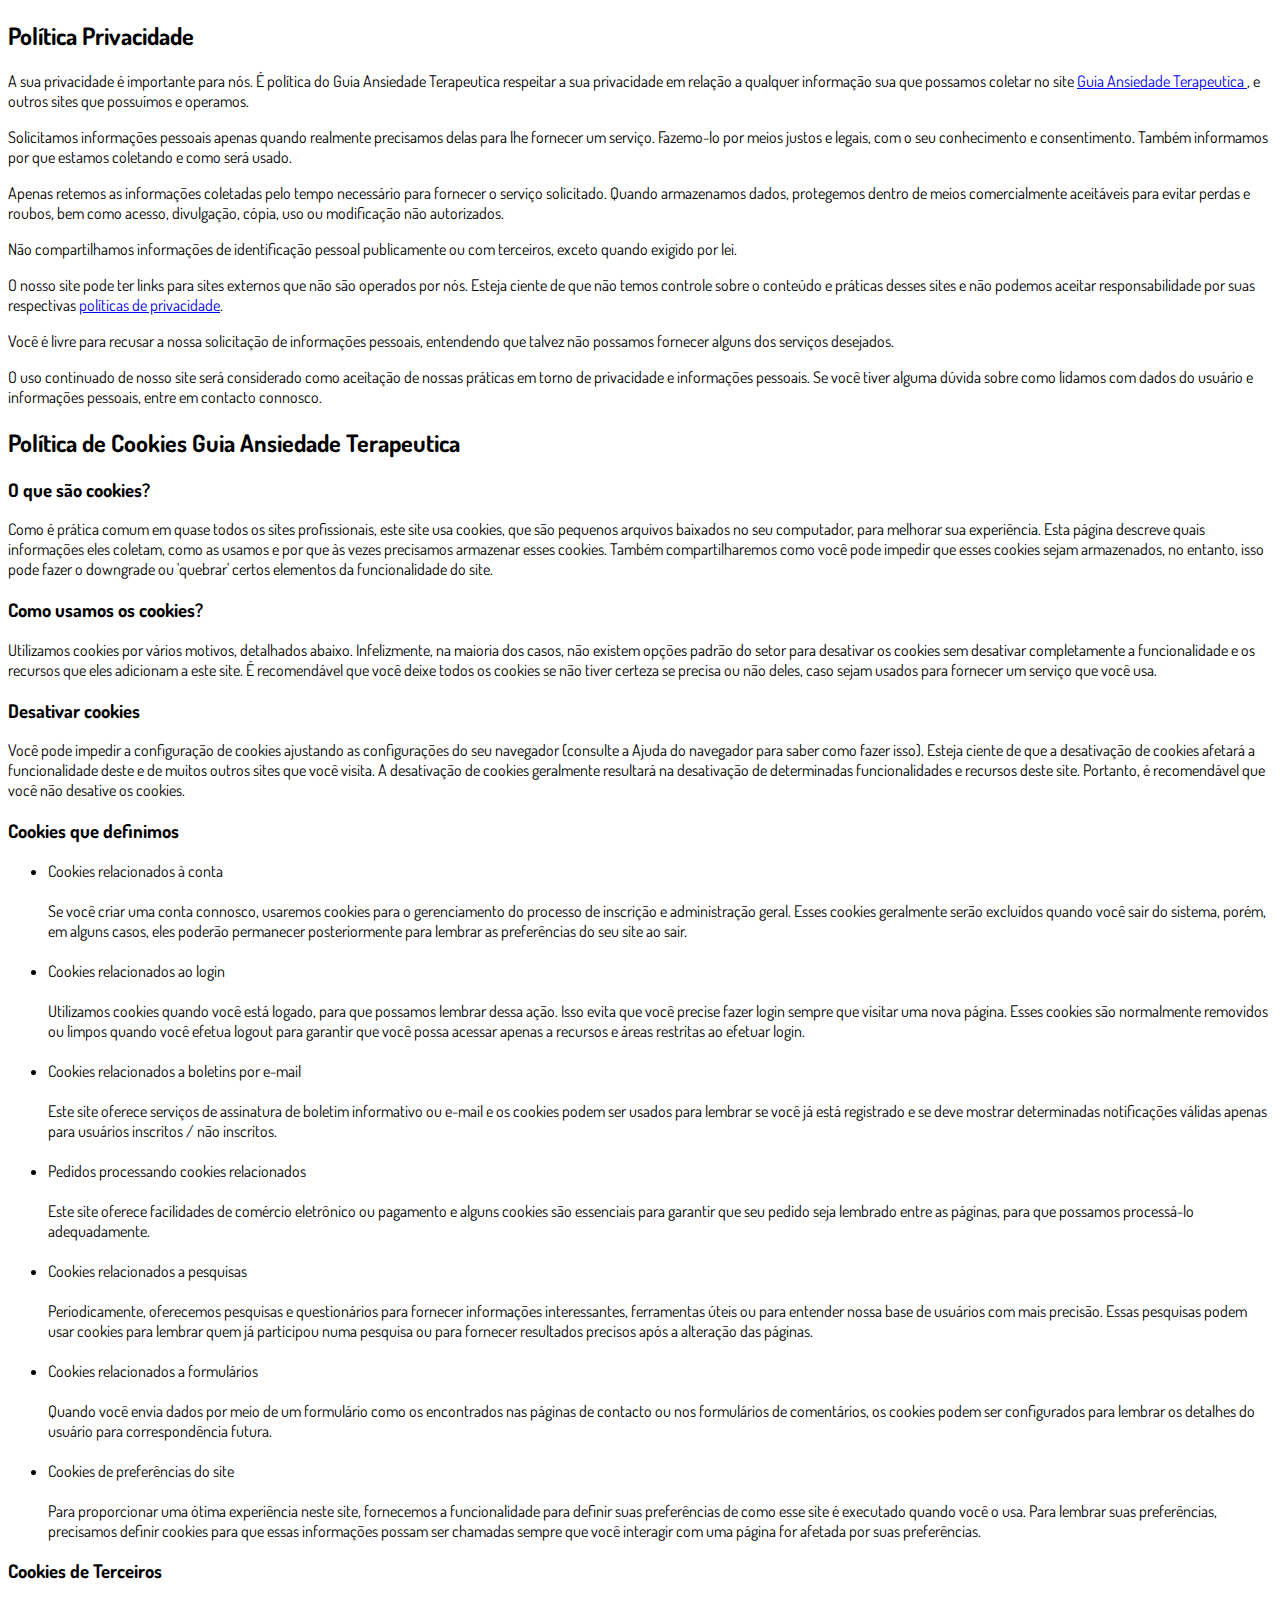
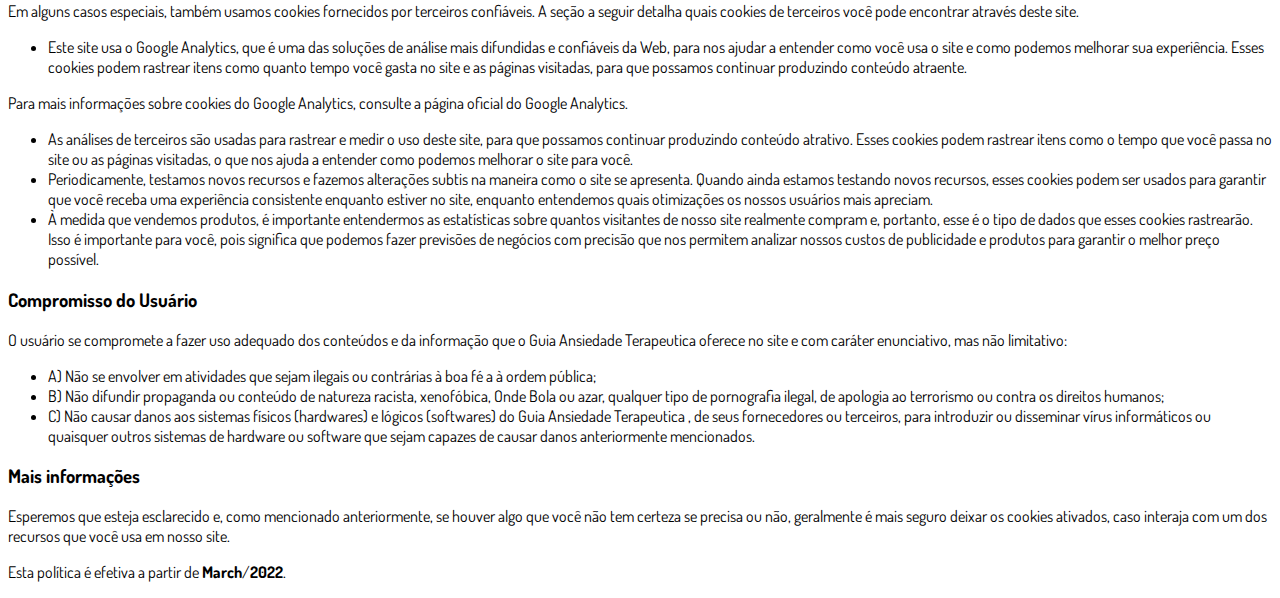
<file: privacidade.html>
<!DOCTYPE html>
<html lang="pt-br">
  <head>
    <meta charset="utf-8">
    <meta name="viewport" content="width=device-width, initial-scale=1, shrink-to-fit=no">

    <link rel="stylesheet" href="https://stackpath.bootstrapcdn.com/bootstrap/4.1.3/css/bootstrap.min.css" integrity="sha384-MCw98/SFnGE8fJT3GXwEOngsV7Zt27NXFoaoApmYm81iuXoPkFOJwJ8ERdknLPMO" crossorigin="anonymous">

    <link rel="preconnect" href="https://fonts.googleapis.com">
    <link rel="preconnect" href="https://fonts.gstatic.com" crossorigin>
    <link href="https://fonts.googleapis.com/css2?family=Dosis:wght@200;300;400;500;600;700;800&display=swap" rel="stylesheet">
    
    <!-- Ícone da Página -->
    <link rel="shortcut icon" type="image/jpg" href="./assets/img/favicon.png">

    <!-- Título da Página -->
    <title>Política de Privacidade | Guia Ansiedade Terapeutica </title>
    
    <style type="text/css">
      body {
        font-family: 'Dosis', sans-serif;
      }
    </style>

  </head>
  <body>
    
    <div class="container py-5">
      <div class="row justify-content-center">
        <div class="col-lg-8">
          <h2>Política Privacidade</h2>                    <p>A sua privacidade é importante para nós. É política do Guia Ansiedade Terapeutica respeitar a sua privacidade em relação a qualquer informação sua que possamos coletar no site <a href="#">Guia Ansiedade Terapeutica </a>, e outros sites que possuímos e operamos.</p>                    <p>Solicitamos informações pessoais apenas quando realmente precisamos delas para lhe fornecer um serviço. Fazemo-lo por meios justos e legais, com o seu conhecimento e consentimento. Também informamos por que estamos coletando e como será usado.                    </p>                    <p>Apenas retemos as informações coletadas pelo tempo necessário para fornecer o serviço solicitado. Quando armazenamos dados, protegemos dentro de meios comercialmente aceitáveis ​​para evitar perdas e roubos, bem como acesso, divulgação, cópia, uso ou                        modificação não autorizados.</p>                    <p>Não compartilhamos informações de identificação pessoal publicamente ou com terceiros, exceto quando exigido por lei.</p>                    <p>O nosso site pode ter links para sites externos que não são operados por nós. Esteja ciente de que não temos controle sobre o conteúdo e práticas desses sites e não podemos aceitar responsabilidade por suas respectivas <a href='https://politicaprivacidade.com' target='_BLANK'>políticas de privacidade</a>.                    </p>                    <p>Você é livre para recusar a nossa solicitação de informações pessoais, entendendo que talvez não possamos fornecer alguns dos serviços desejados.</p>                    <p>O uso continuado de nosso site será considerado como aceitação de nossas práticas em torno de privacidade e informações pessoais. Se você tiver alguma dúvida sobre como lidamos com dados do usuário e informações pessoais, entre em contacto connosco.</p>                    <h2>Política de Cookies Guia Ansiedade Terapeutica </h2>                    <h3>O que são cookies?</h3>                    <p>Como é prática comum em quase todos os sites profissionais, este site usa cookies, que são pequenos arquivos baixados no seu computador, para melhorar sua experiência. Esta página descreve quais informações eles coletam, como as usamos e por que às vezes                        precisamos armazenar esses cookies. Também compartilharemos como você pode impedir que esses cookies sejam armazenados, no entanto, isso pode fazer o downgrade ou 'quebrar' certos elementos da funcionalidade do site.</p>                    <h3>Como usamos os cookies?</h3>                    <p>Utilizamos cookies por vários motivos, detalhados abaixo. Infelizmente, na maioria dos casos, não existem opções padrão do setor para desativar os cookies sem desativar completamente a funcionalidade e os recursos que eles adicionam a este site. É recomendável                        que você deixe todos os cookies se não tiver certeza se precisa ou não deles, caso sejam usados ​​para fornecer um serviço que você usa.</p>                    <h3>Desativar cookies</h3>                    <p>Você pode impedir a configuração de cookies ajustando as configurações do seu navegador (consulte a Ajuda do navegador para saber como fazer isso). Esteja ciente de que a desativação de cookies afetará a funcionalidade deste e de muitos outros sites que                        você visita. A desativação de cookies geralmente resultará na desativação de determinadas funcionalidades e recursos deste site. Portanto, é recomendável que você não desative os cookies.</p>                    <h3>Cookies que definimos</h3>                    <ul>                        <li>                            Cookies relacionados à conta<br><br> Se você criar uma conta connosco, usaremos cookies para o gerenciamento do processo de inscrição e administração geral. Esses cookies geralmente serão excluídos quando você sair do sistema, porém, em alguns                            casos, eles poderão permanecer posteriormente para lembrar as preferências do seu site ao sair.<br><br>                        </li>                        <li>                            Cookies relacionados ao login<br><br> Utilizamos cookies quando você está logado, para que possamos lembrar dessa ação. Isso evita que você precise fazer login sempre que visitar uma nova página. Esses cookies são normalmente removidos ou limpos                            quando você efetua logout para garantir que você possa acessar apenas a recursos e áreas restritas ao efetuar login.<br><br>                        </li>                        <li>                            Cookies relacionados a boletins por e-mail<br><br> Este site oferece serviços de assinatura de boletim informativo ou e-mail e os cookies podem ser usados ​​para lembrar se você já está registrado e se deve mostrar determinadas notificações                            válidas apenas para usuários inscritos / não inscritos.<br><br>                        </li>                        <li>                            Pedidos processando cookies relacionados<br><br> Este site oferece facilidades de comércio eletrônico ou pagamento e alguns cookies são essenciais para garantir que seu pedido seja lembrado entre as páginas, para que possamos processá-lo adequadamente.<br><br>                        </li>                        <li>                            Cookies relacionados a pesquisas<br><br> Periodicamente, oferecemos pesquisas e questionários para fornecer informações interessantes, ferramentas úteis ou para entender nossa base de usuários com mais precisão. Essas pesquisas podem usar cookies                            para lembrar quem já participou numa pesquisa ou para fornecer resultados precisos após a alteração das páginas.<br><br>                        </li>                        <li>                            Cookies relacionados a formulários<br><br> Quando você envia dados por meio de um formulário como os encontrados nas páginas de contacto ou nos formulários de comentários, os cookies podem ser configurados para lembrar os detalhes do usuário                            para correspondência futura.<br><br>                        </li>                        <li>                            Cookies de preferências do site<br><br> Para proporcionar uma ótima experiência neste site, fornecemos a funcionalidade para definir suas preferências de como esse site é executado quando você o usa. Para lembrar suas preferências, precisamos                            definir cookies para que essas informações possam ser chamadas sempre que você interagir com uma página for afetada por suas preferências.<br>                        </li>                    </ul>                    <h3>Cookies de Terceiros</h3>                    <p>Em alguns casos especiais, também usamos cookies fornecidos por terceiros confiáveis. A seção a seguir detalha quais cookies de terceiros você pode encontrar através deste site.</p>                    <ul>                        <li>                            Este site usa o Google Analytics, que é uma das soluções de análise mais difundidas e confiáveis ​​da Web, para nos ajudar a entender como você usa o site e como podemos melhorar sua experiência. Esses cookies podem rastrear itens como quanto tempo                            você gasta no site e as páginas visitadas, para que possamos continuar produzindo conteúdo atraente.                        </li>                    </ul>                    <p>Para mais informações sobre cookies do Google Analytics, consulte a página oficial do Google Analytics.</p>                    <ul>                        <li>                            As análises de terceiros são usadas para rastrear e medir o uso deste site, para que possamos continuar produzindo conteúdo atrativo. Esses cookies podem rastrear itens como o tempo que você passa no site ou as páginas visitadas, o que nos ajuda a entender                            como podemos melhorar o site para você.</li>                        <li>                            Periodicamente, testamos novos recursos e fazemos alterações subtis na maneira como o site se apresenta. Quando ainda estamos testando novos recursos, esses cookies podem ser usados ​​para garantir que você receba uma experiência consistente enquanto                            estiver no site, enquanto entendemos quais otimizações os nossos usuários mais apreciam.</li>                        <li>                            À medida que vendemos produtos, é importante entendermos as estatísticas sobre quantos visitantes de nosso site realmente compram e, portanto, esse é o tipo de dados que esses cookies rastrearão. Isso é importante para você, pois significa que podemos                            fazer previsões de negócios com precisão que nos permitem analizar nossos custos de publicidade e produtos para garantir o melhor preço possível.</li>                                            </ul>                    <h3>Compromisso do Usuário</h3>                                <p>O usuário se compromete a fazer uso adequado dos conteúdos e da informação que o Guia Ansiedade Terapeutica  oferece no site e com caráter enunciativo, mas não limitativo:</p>                                        <ul>                        <li>A) Não se envolver em atividades que sejam ilegais ou contrárias à boa fé a à ordem pública;</li>                        <li>B) Não difundir propaganda ou conteúdo de natureza racista, xenofóbica, <a style='color: inherit !important; text-decoration:none !important;' href='https://ondeapostar.pt/onde-da-a-bola/'>Onde Bola</a> ou azar, qualquer tipo de pornografia ilegal, de apologia ao terrorismo ou contra os direitos humanos;</li>                        <li>C) Não causar danos aos sistemas físicos (hardwares) e lógicos (softwares) do Guia Ansiedade Terapeutica , de seus fornecedores ou terceiros, para introduzir ou disseminar vírus informáticos ou quaisquer outros sistemas de hardware ou software que sejam capazes de causar danos anteriormente mencionados.</li>                    </ul>                                        <h3>Mais informações</h3>                    <p>Esperemos que esteja esclarecido e, como mencionado anteriormente, se houver algo que você não tem certeza se precisa ou não, geralmente é mais seguro deixar os cookies ativados, caso interaja com um dos recursos que você usa em nosso site.</p>                    <p>Esta política é efetiva a partir de <strong>March</strong>/<strong>2022</strong>.</p>
        </div>
      </div>
    </div>

    <script src="https://code.jquery.com/jquery-3.3.1.slim.min.js" integrity="sha384-q8i/X+965DzO0rT7abK41JStQIAqVgRVzpbzo5smXKp4YfRvH+8abtTE1Pi6jizo" crossorigin="anonymous"></script>
    <script src="https://cdnjs.cloudflare.com/ajax/libs/popper.js/1.14.3/umd/popper.min.js" integrity="sha384-ZMP7rVo3mIykV+2+9J3UJ46jBk0WLaUAdn689aCwoqbBJiSnjAK/l8WvCWPIPm49" crossorigin="anonymous"></script>
    <script src="https://stackpath.bootstrapcdn.com/bootstrap/4.1.3/js/bootstrap.min.js" integrity="sha384-ChfqqxuZUCnJSK3+MXmPNIyE6ZbWh2IMqE241rYiqJxyMiZ6OW/JmZQ5stwEULTy" crossorigin="anonymous"></script>
  </body>
</html>
</file>
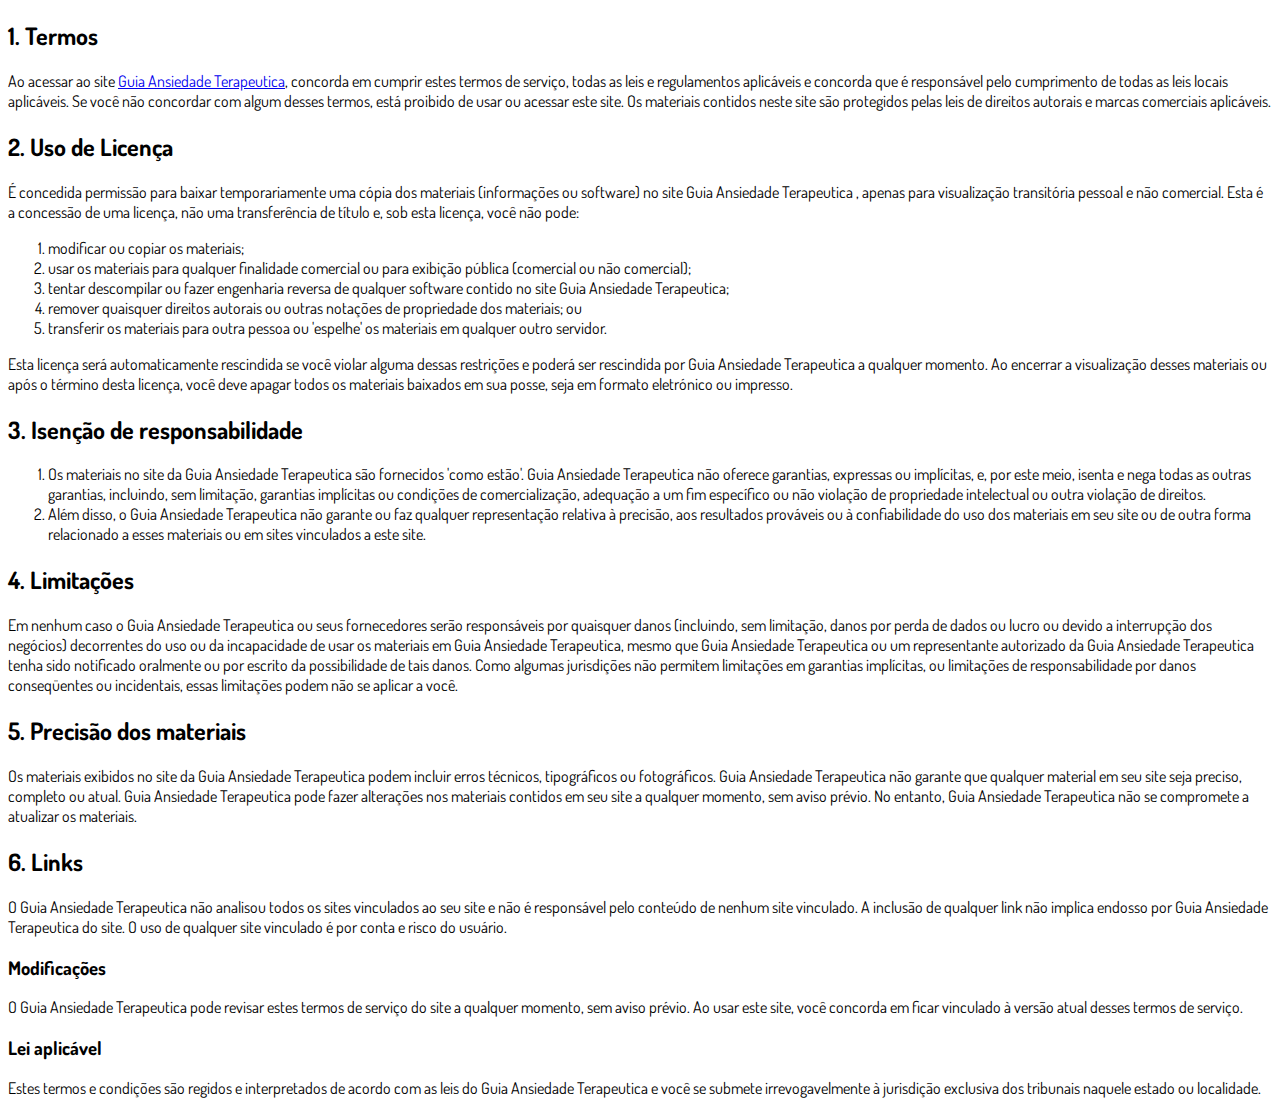
<file: termos.html>
<!DOCTYPE html>
<html lang="pt-br">
  <head>
    <meta charset="utf-8">
    <meta name="viewport" content="width=device-width, initial-scale=1, shrink-to-fit=no">

    <link rel="stylesheet" href="https://stackpath.bootstrapcdn.com/bootstrap/4.1.3/css/bootstrap.min.css" integrity="sha384-MCw98/SFnGE8fJT3GXwEOngsV7Zt27NXFoaoApmYm81iuXoPkFOJwJ8ERdknLPMO" crossorigin="anonymous">

    <link rel="preconnect" href="https://fonts.googleapis.com">
    <link rel="preconnect" href="https://fonts.gstatic.com" crossorigin>
    <link href="https://fonts.googleapis.com/css2?family=Dosis:wght@200;300;400;500;600;700;800&display=swap" rel="stylesheet">
    
    <!-- Ícone da Página -->
    <link rel="shortcut icon" type="image/jpg" href="./assets/img/favicon.png">

    <!-- Título da Página -->
    <title>Termos de Uso | Guia Ansiedade Terapeutica</title>
    
    <style type="text/css">
      body {
        font-family: 'Dosis', sans-serif;
      }
    </style>

  </head>
  <body>
    
    <div class="container py-5">
      <div class="row justify-content-center">
        <div class="col-lg-8">
          <h2>1. Termos</h2>            <p>Ao acessar ao site <a href='#'>Guia Ansiedade Terapeutica</a>, concorda em cumprir estes termos de serviço, todas as leis e regulamentos aplicáveis ​​e concorda que é responsável pelo cumprimento de todas as leis locais aplicáveis. Se você não concordar com algum                desses termos, está proibido de usar ou acessar este site. Os materiais contidos neste site são protegidos pelas leis de direitos autorais e marcas comerciais aplicáveis.</p>            <h2>2. Uso de Licença</h2>            <p>É concedida permissão para baixar temporariamente uma cópia dos materiais (informações ou software) no site Guia Ansiedade Terapeutica , apenas para visualização transitória pessoal e não comercial. Esta é a concessão de uma licença, não uma transferência de título e,                sob esta licença, você não pode: </p>            <ol>            <li>modificar ou copiar os materiais;  </li>            <li>usar os materiais para qualquer finalidade comercial ou para exibição pública (comercial ou não comercial);  </li>            <li>tentar descompilar ou fazer engenharia reversa de qualquer software contido no site Guia Ansiedade Terapeutica;  </li>            <li>remover quaisquer direitos autorais ou outras notações de propriedade dos materiais; ou  </li>            <li>transferir os materiais para outra pessoa ou 'espelhe' os materiais em qualquer outro servidor.</li>            </ol>            <p>Esta licença será automaticamente rescindida se você violar alguma dessas restrições e poderá ser rescindida por Guia Ansiedade Terapeutica a qualquer momento. Ao encerrar a visualização desses materiais ou após o término desta licença, você deve apagar todos os materiais                baixados em sua posse, seja em formato eletrónico ou impresso.</p>            <h2>3. Isenção de responsabilidade</h2>            <ol>            <li>Os materiais no site da Guia Ansiedade Terapeutica são fornecidos 'como estão'. Guia Ansiedade Terapeutica não oferece garantias, expressas ou implícitas, e, por este meio, isenta e nega todas as outras garantias, incluindo, sem limitação, garantias implícitas ou condições de comercialização,            adequação a um fim específico ou não violação de propriedade intelectual ou outra violação de direitos. </li>            <li>Além disso, o Guia Ansiedade Terapeutica não garante ou faz qualquer representação relativa à precisão, aos resultados prováveis ​​ou à confiabilidade do uso dos            materiais em seu site ou de outra forma relacionado a esses materiais ou em sites vinculados a este site.</li>            </ol>            <h2>4. Limitações</h2>            <p>Em nenhum caso o Guia Ansiedade Terapeutica ou seus fornecedores serão responsáveis ​​por quaisquer danos (incluindo, sem limitação, danos por perda de dados ou lucro ou devido a interrupção dos negócios) decorrentes do uso ou da incapacidade de usar os materiais em Guia Ansiedade Terapeutica,                mesmo que Guia Ansiedade Terapeutica ou um representante autorizado da Guia Ansiedade Terapeutica tenha sido notificado oralmente ou por escrito da possibilidade de tais danos. Como algumas jurisdições não permitem limitações em garantias implícitas, ou limitações de responsabilidade                por danos conseqüentes ou incidentais, essas limitações podem não se aplicar a você.</p>            <h2>5. Precisão dos materiais</h2>            <p>Os materiais exibidos no site da Guia Ansiedade Terapeutica podem incluir erros técnicos, tipográficos ou fotográficos. Guia Ansiedade Terapeutica não garante que qualquer material em seu site seja preciso, completo ou atual. Guia Ansiedade Terapeutica pode fazer alterações nos materiais contidos em seu                site a qualquer momento, sem aviso prévio. No entanto, Guia Ansiedade Terapeutica não se compromete a atualizar os materiais.</p>            <h2>6. Links</h2>            <p>O Guia Ansiedade Terapeutica não analisou todos os sites vinculados ao seu site e não é responsável pelo conteúdo de nenhum site vinculado. A inclusão de qualquer link não implica endosso por Guia Ansiedade Terapeutica do site. O uso de qualquer site vinculado é por conta e risco do usuário.</p>            </p>            <h3>Modificações</h3>            <p>O Guia Ansiedade Terapeutica pode revisar estes termos de serviço do site a qualquer momento, sem aviso prévio. Ao usar este site, você concorda em ficar vinculado à versão atual desses termos de serviço.</p>            <h3>Lei aplicável</h3>            <p>Estes termos e condições são regidos e interpretados de acordo com as leis do Guia Ansiedade Terapeutica e você se submete irrevogavelmente à jurisdição exclusiva dos tribunais naquele estado ou localidade.</p>
        </div>
      </div>
    </div>

    <script src="https://code.jquery.com/jquery-3.3.1.slim.min.js" integrity="sha384-q8i/X+965DzO0rT7abK41JStQIAqVgRVzpbzo5smXKp4YfRvH+8abtTE1Pi6jizo" crossorigin="anonymous"></script>
    <script src="https://cdnjs.cloudflare.com/ajax/libs/popper.js/1.14.3/umd/popper.min.js" integrity="sha384-ZMP7rVo3mIykV+2+9J3UJ46jBk0WLaUAdn689aCwoqbBJiSnjAK/l8WvCWPIPm49" crossorigin="anonymous"></script>
    <script src="https://stackpath.bootstrapcdn.com/bootstrap/4.1.3/js/bootstrap.min.js" integrity="sha384-ChfqqxuZUCnJSK3+MXmPNIyE6ZbWh2IMqE241rYiqJxyMiZ6OW/JmZQ5stwEULTy" crossorigin="anonymous"></script>
  </body>
</html>
</file>
